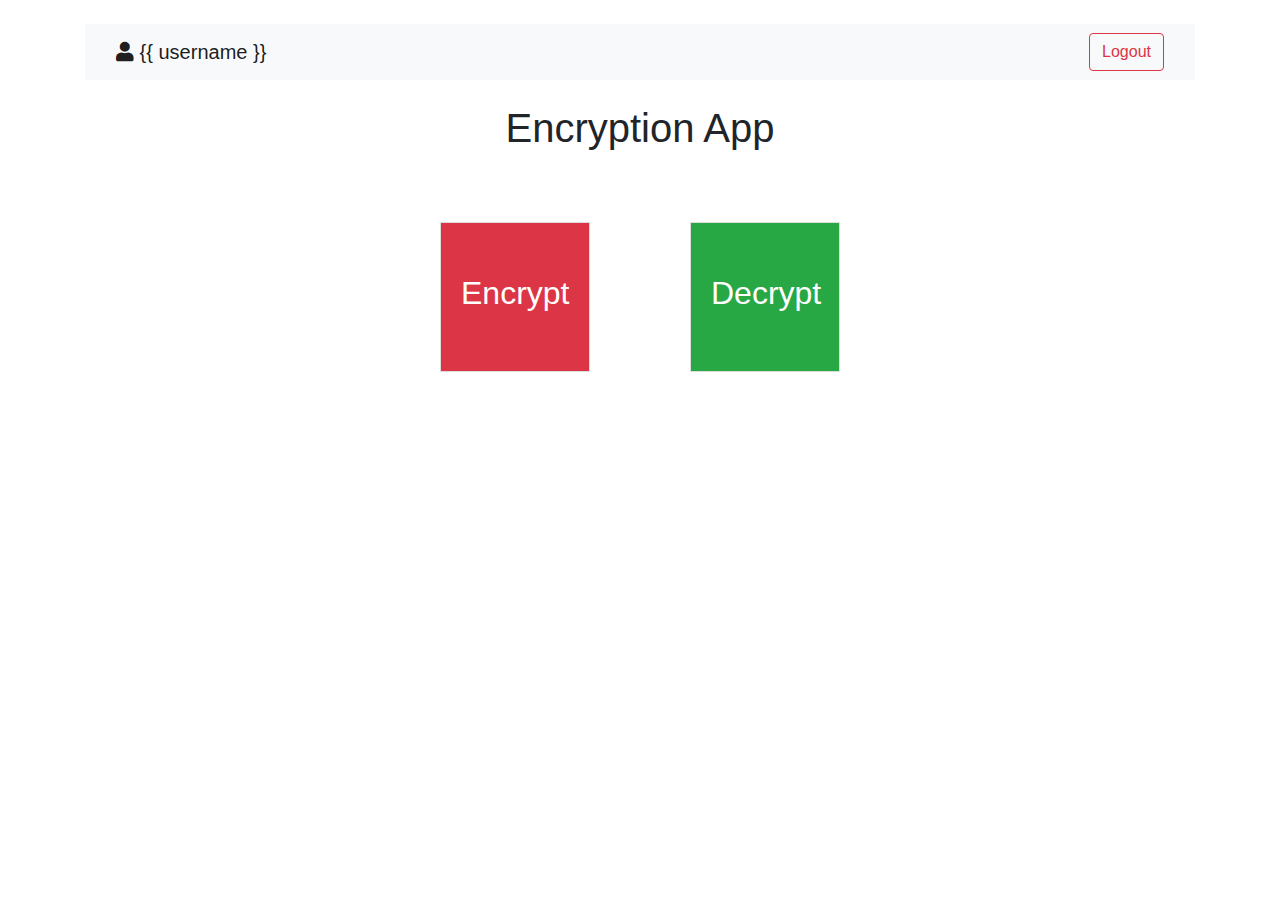
<file: templates/index.html>
<!DOCTYPE html>
<html lang="en">
<head>
    <meta charset="UTF-8">
    <meta name="viewport" content="width=device-width, initial-scale=1.0">
    <title>Encryption App</title>
    <!-- Include Bootstrap CSS -->
    <link rel="stylesheet" href="https://stackpath.bootstrapcdn.com/bootstrap/4.5.2/css/bootstrap.min.css">
    <link rel="stylesheet" href="https://cdnjs.cloudflare.com/ajax/libs/font-awesome/5.15.1/css/all.min.css">
    <style>
        .button-container {
            display: flex;
            justify-content: center; /* Center the buttons */
            margin-top: 20px;
        }
        .square-button {
            height: 150px;
            width: 150px;
            border: 1px solid #ddd;
            padding: 20px;
            margin: 50px;
            cursor: pointer;
        }
    </style>
</head>
<body>

<div class="container mt-4">

    
    <nav class="navbar navbar-expand-lg navbar-light bg-light">
        <div class="container">
            <!-- User icon and Username on the left -->
            <a class="navbar-brand" href="#">
                <i class="fa fa-user" aria-hidden="true"></i>
                {{ username }}
            </a>
            <div class="collapse navbar-collapse">
                <ul class="navbar-nav ml-auto">
                    <!-- Logout button on the right -->
                    <li class="nav-item">
                        <a class="btn btn-outline-danger" href="/logout">Logout</a>
                    </li>
                </ul>
            </div>
        </div>
    </nav>
    

    <h1 class="text-center mt-4">Encryption App</h1>

    <div class="button-container">
        <!-- Encrypt Button -->
        <div class="square-button btn-danger text-white d-flex align-items-center" onclick="redirectTo('/encrypt')">
            <h2 class="text-center">Encrypt</h2>
        </div>

        <!-- Decrypt Button -->
        <div class="square-button bg-success text-white d-flex align-items-center" onclick="redirectTo('/decrypt')">
            <h2 class="text-center">Decrypt</h2>
        </div>
    </div>
</div>

<!-- Include Bootstrap JS and Popper.js -->
<script src="https://code.jquery.com/jquery-3.5.1.slim.min.js"></script>
<script src="https://cdn.jsdelivr.net/npm/@popperjs/core@2.0.8/dist/umd/popper.min.js"></script>
<script src="https://stackpath.bootstrapcdn.com/bootstrap/4.5.2/js/bootstrap.min.js"></script>

<script>
    function redirectTo(page) {
        window.location.href = page;
    }
</script>

</body>
</html>
</file>
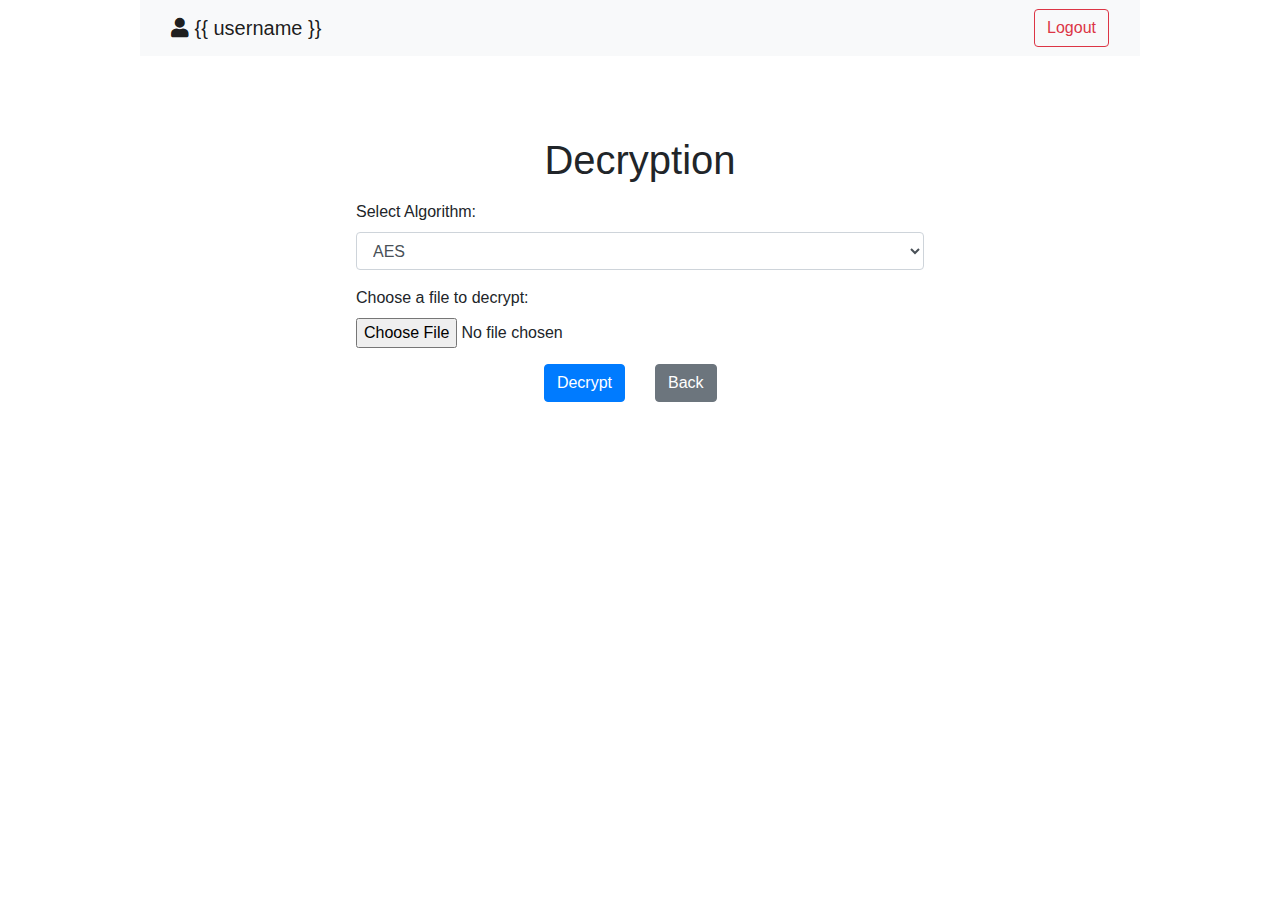
<file: templates/decrypt.html>
<!DOCTYPE html>
<html lang="en">
<head>
    <meta charset="UTF-8">
    <meta name="viewport" content="width=device-width, initial-scale=1.0">
    <title>Encryption</title>
    <!-- Bootstrap CSS -->
    <link href="https://stackpath.bootstrapcdn.com/bootstrap/4.5.2/css/bootstrap.min.css" rel="stylesheet">
    <link rel="stylesheet" href="https://cdnjs.cloudflare.com/ajax/libs/font-awesome/5.15.1/css/all.min.css">
    <style>
        /* This will reset any margin or padding that might interfere */
        * {
            margin: 0;
            padding: 0;
            box-sizing: border-box;
        }

        /* Removed display flex and its properties from body */
        body, html {
            height: 100%;
            font-family: Arial, sans-serif;
        }

        /* Added styles to nav to make it fixed to the top */
        .navbar {
            margin-bottom: 4rem; /* Space between nav and content */
        }

        /* Styles for the custom-form, added margin-top to push it below the navbar */
        .custom-form {
            width: 100%;
            max-width: 600px; /* Max width can be set as per your design */
            padding: 1rem;
            margin: auto; /* Center the form in the viewport */
        }
    </style>
</head>
<body >
    
    <!-- Navigation Bar -->
    <div style="max-width: 1000px; margin: auto;">
        <nav class="navbar navbar-expand-lg navbar-light bg-light">
            <div class="container">
            <!-- User icon and Username on the left -->
                <a class="navbar-brand" href="#">
                    <i class="fa fa-user" aria-hidden="true"></i>
                    {{ username }}
                </a>
                <div class="collapse navbar-collapse">
                    <ul class="navbar-nav ml-auto">
                        <!-- Logout button on the right -->
                        <li class="nav-item">
                            <a class="btn btn-outline-danger" href="/logout">Logout</a>
                        </li>
                    </ul>
                </div>
            </div>
        </nav>
    </div>
      
    <div class="custom-form">
        
        <h1 class="text-center">Decryption</h1>
        <form action="/decrypt" method="post" enctype="multipart/form-data" class="mt-3">
            <div class="form-group">
                <label for="algorithm">Select Algorithm:</label>
                <select class="form-control" name="algorithm" required>
                    <option value="aes">AES</option>
                    <option value="aes_rsa">AES_RSA</option>
                    <option value="dh">ECDHE</option>
                </select>
            </div>
            <div class="form-group">
                <label for="file">Choose a file to decrypt:</label>
                <input type="file" class="form-control-file" name="file" accept=".txt" required>
            </div>
            <div class="row">
                <div class="col text-right">
                    <button type="submit" class="btn btn-primary">Decrypt</button>
                </div>
                <div class="col text-left">
                    <a href="/home" class="btn btn-secondary">Back</a>
                </div>
            </div>
            </form>
    </div>
    <!-- Bootstrap JS and Popper.js -->
    <script src="https://code.jquery.com/jquery-3.5.1.slim.min.js"></script>
    <script src="https://cdn.jsdelivr.net/npm/@popperjs/core@2.0.7/dist/umd/popper.min.js"></script>
    <script src="https://stackpath.bootstrapcdn.com/bootstrap/4.5.2/js/bootstrap.min.js"></script>
</body>
</html>
</file>
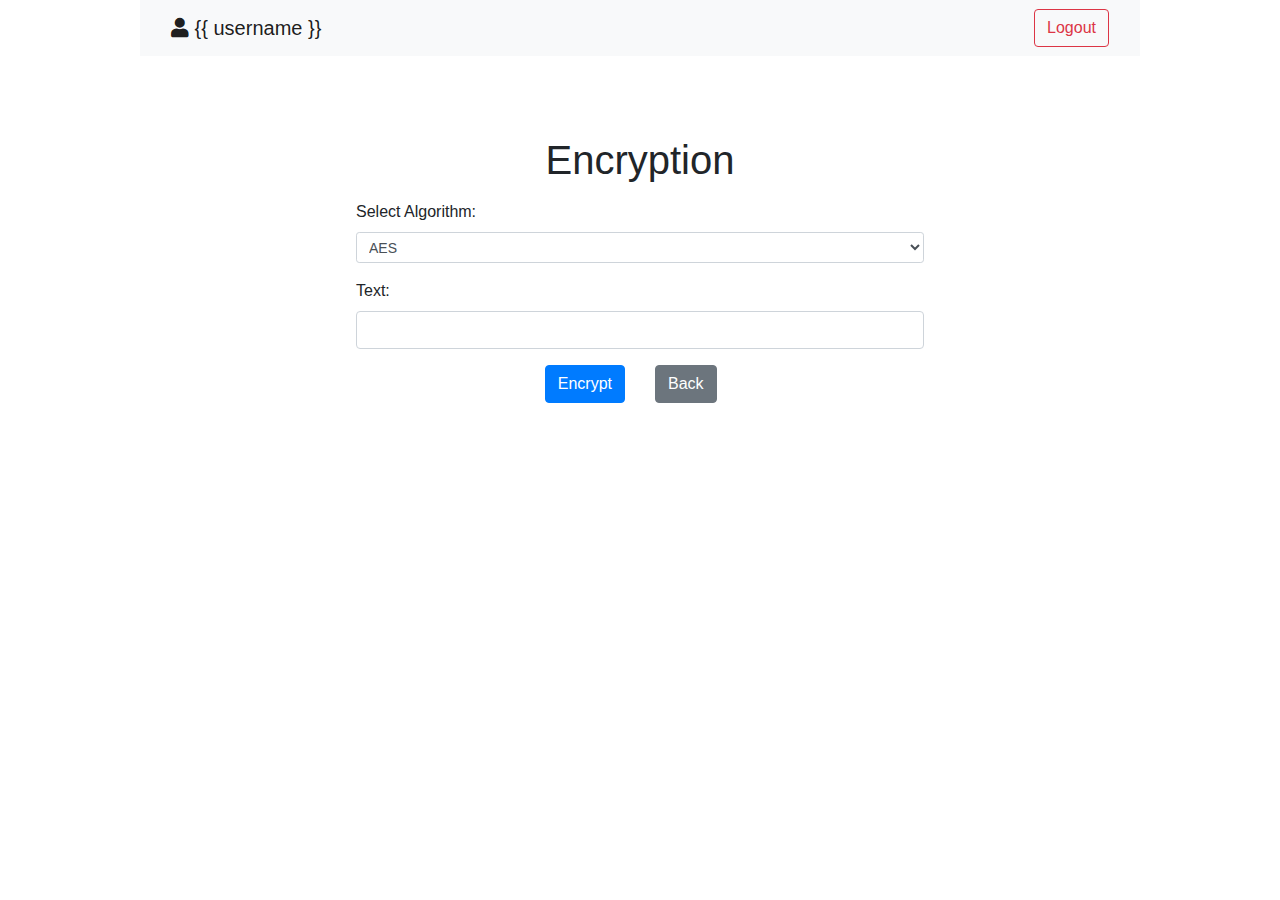
<file: templates/encrypt.html>
<!DOCTYPE html>
<html lang="en">
<head>
    <meta charset="UTF-8">
    <meta name="viewport" content="width=device-width, initial-scale=1.0">
    <title>Encryption</title>
    <!-- Bootstrap CSS -->
    <link href="https://stackpath.bootstrapcdn.com/bootstrap/4.5.2/css/bootstrap.min.css" rel="stylesheet">
    <link rel="stylesheet" href="https://cdnjs.cloudflare.com/ajax/libs/font-awesome/5.15.1/css/all.min.css">
    <style>
        /* This will reset any margin or padding that might interfere */
        * {
            margin: 0;
            padding: 0;
            box-sizing: border-box;
        }

        /* Removed display flex and its properties from body */
        body, html {
            height: 100%;
            font-family: Arial, sans-serif;
        }

        /* Added styles to nav to make it fixed to the top */
        .navbar {
            margin-bottom: 4rem; /* Space between nav and content */
        }

        /* Styles for the custom-form, added margin-top to push it below the navbar */
        .custom-form {
            width: 100%;
            max-width: 600px; /* Max width can be set as per your design */
            padding: 1rem;
            margin: auto; /* Center the form in the viewport */
        }

    </style>
</head>
<body>

    <!-- Navigation Bar -->
    <div style="max-width: 1000px; margin: auto;">
        <nav class="navbar navbar-expand-lg navbar-light bg-light">
            <div class="container">
            <!-- User icon and Username on the left -->
                <a class="navbar-brand" href="#">
                    <i class="fa fa-user" aria-hidden="true"></i>
                    {{ username }}
                </a>
                <div class="collapse navbar-collapse">
                    <ul class="navbar-nav ml-auto">
                        <!-- Logout button on the right -->
                        <li class="nav-item">
                            <a class="btn btn-outline-danger" href="/logout">Logout</a>
                        </li>
                    </ul>
                </div>
            </div>
        </nav>
    </div>

    <div class="custom-form">
        
        <h1 class="text-center">Encryption</h1>
        <form action="/encrypt" method="post" class="mt-3">
            <div class="form-group">
                <label for="algorithm">Select Algorithm:</label>
                <select class="form-control form-control-sm" name="algorithm" required>
                    <option value="aes">AES</option>
                    <option value="aes_rsa">AES_RSA</option>
                    <option value="dh">ECDHE</option>
                </select>
            </div>
            <div class="form-group">
                <label for="text">Text:</label>
                <input type="text" class="form-control" name="text" required>
            </div>
            <div class="row">
                <div class="col text-right">
                    <button type="submit" class="btn btn-primary">Encrypt</button>
            </div>
            <div class="col text-left">
                <a href="/home" class="btn btn-secondary">Back</a>
            </div>
        </div>
        </form>

    </div>

    <!-- Bootstrap JS and Popper.js -->
    <script src="https://code.jquery.com/jquery-3.5.1.slim.min.js"></script>
    <script src="https://cdn.jsdelivr.net/npm/@popperjs/core@2.0.7/dist/umd/popper.min.js"></script>
    <script src="https://stackpath.bootstrapcdn.com/bootstrap/4.5.2/js/bootstrap.min.js"></script>
</body>
</html>
</file>
